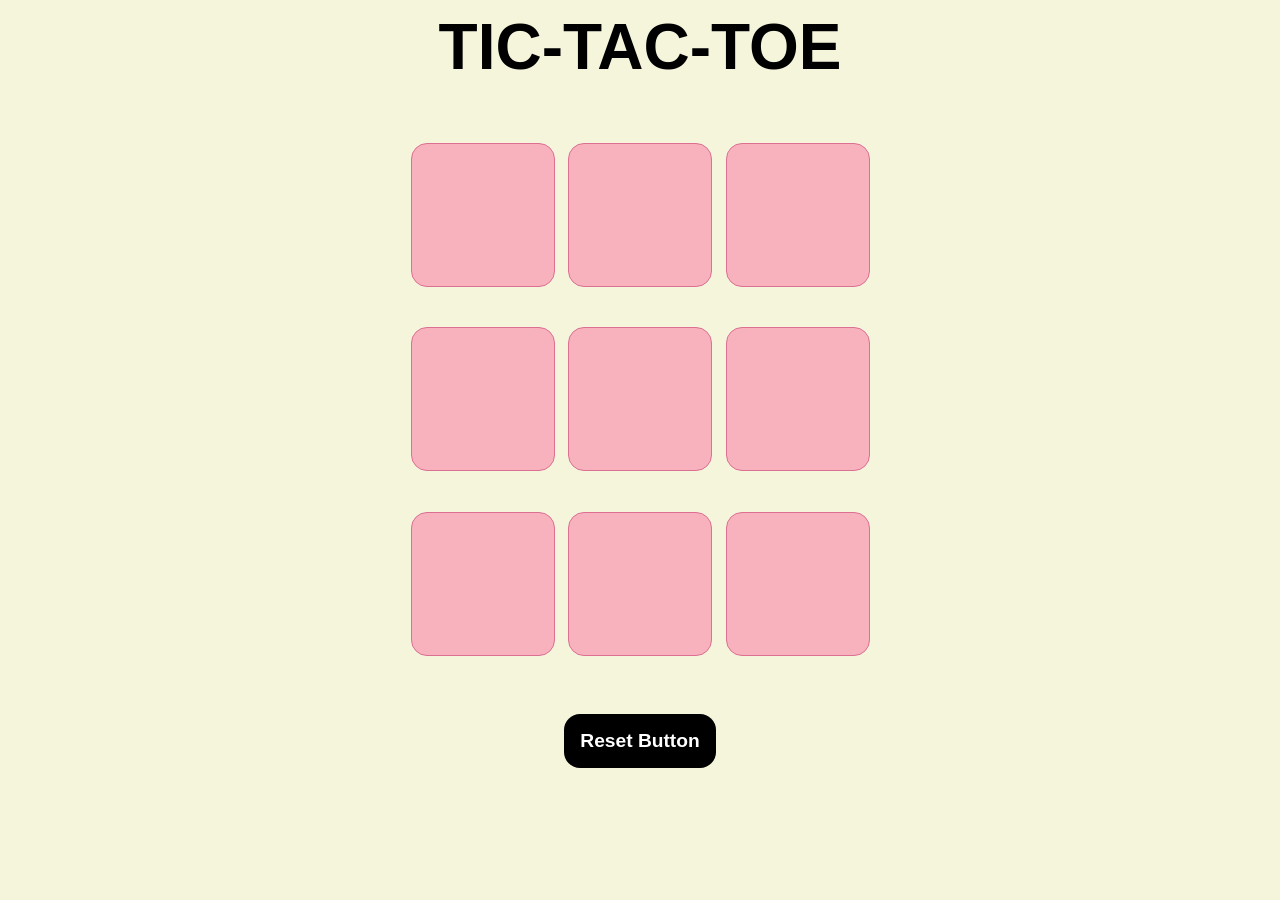
<file: index.html>
<!DOCTYPE html>
<html lang="en">

<head>
    <meta charset="UTF-8">
    <meta name="viewport" content="width=device-width, initial-scale=1.0">
    <title>Tic-Tac-Toe</title>
    <link rel="stylesheet" href="tic-tac-toe.css">
</head>

<body>
    <main>
        <h2>TIC-TAC-TOE</h2>
        <div class="container">
            <div class="game">
                <button class="box"></button>
                <button class="box"></button>
                <button class="box"></button>
                <button class="box"></button>
                <button class="box"></button>
                <button class="box"></button>
                <button class="box"></button>
                <button class="box"></button>
                <button class="box"></button>
            </div>
        </div>
        <div class="msg-container hide">
            <p id="msg">Winner</p>
            <button id="new-btn">New Game</button>
        </div>
        <button id="reset-btn">Reset Button</button>
    </main>

    <script src="tic-tac-toe.js"></script>
</body>

</html>
</file>
<file: tic-tac-toe.css>
* {
    margin: 0;
    padding: 0;
}

body {
    background-color: beige;
    text-align: center;
}

.container {
    height: 70vh;
    display: flex;
    flex-wrap: wrap;
    gap: 1.5vmin;
    justify-content: center;
    align-items: center;
}

.game {
    height: 60vmin;
    width: 60vmin;
    display: flex;
    flex-wrap: wrap;
    gap: 1.5vmin;
    justify-content: center;
    align-items: center;

}

.box {
    height: 16vmin;
    width: 16vmin;
    border-radius: 1rem;
    border: 0.5px solid palevioletred;
    font-size: 8vmin;
    color: blueviolet;
    background-color: rgb(247, 178, 189);
}

#reset-btn {
    padding: 1rem;
    border-radius: 1rem;
    border: none;
    background-color: black;
    color: white;
    font-size: 1.2rem;
    font-weight: bolder;
}

h2 {
    font-size: 4rem;
    font-weight: bolder;
    font-family:Arial, Helvetica, sans-serif;
    padding-top: 10px;
}

.msg-container {
    height: 20vmin;
}

#msg {
    color: red;
    font-size: 3rem;
    font-weight: bold;
}

#new-btn {
    padding: 1rem;
    border-radius: 1rem;
    border: none;
    background-color: black;
    color: white;
    font-size: 1.2rem;
    font-weight: bolder;
}

.hide {
    display: none;
}

@media (max-width:768px) {

    .container {
        height: 40vh;
        gap: 1vmin;
    }

    .game {
        height: 50vmin;
        width: 70vmin;
        gap: 1.6vmin;
    }

    .box {
        height: 19vmin;
        width: 19vmin;
        font-size: 9vmin;
    }

    #reset-btn {
        padding: 0.9rem;
        font-size: 14px;
    }

    h2 {
        margin-top: 4rem;
        font-size: 2.3rem;
    }

    .msg-container {
        height: 10vmin;
    }

    #msg {
        color: red;
        font-size: 1.8rem;
        margin-bottom: 12px;
    }

    #new-btn {
        padding: 0.9rem;
        font-size: 14px;
    }
}
</file>
